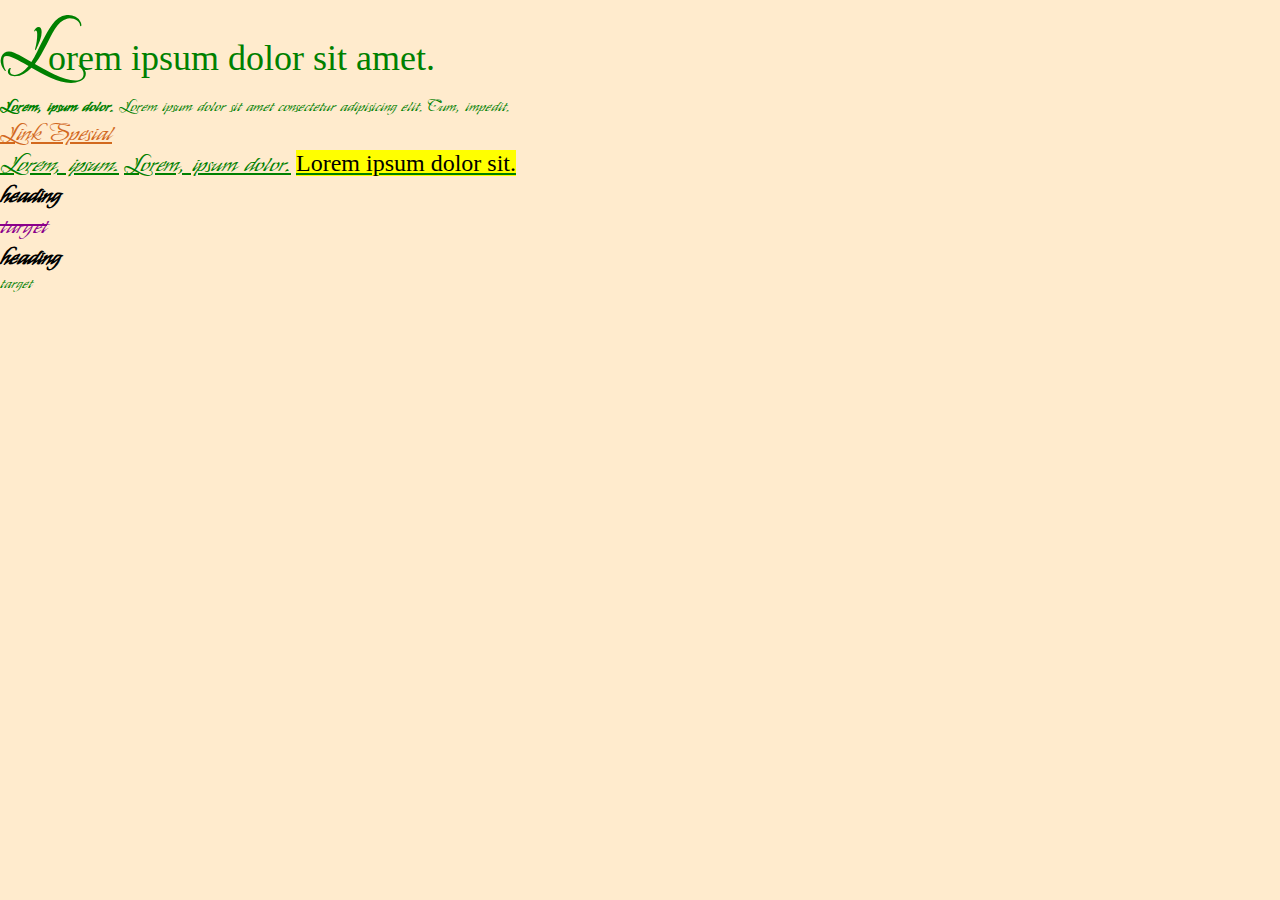
<file: index.html>
<!-- Emmet Abbreviation -->
<!-- Singkatan-singkatan yang bisa digunakan untuk mempercepat penulisan HTML -->
<!-- ! -->
<!DOCTYPE html>
<html lang="en">
  <head>
    <meta charset="UTF-8" />
    <meta name="viewport" content="width=device-width, initial-scale=1.0" />
    <meta name="description" content="deskripsi halaman" />
    <title>Document</title>
    <link rel="preconnect" href="https://fonts.googleapis.com" />
    <link rel="preconnect" href="https://fonts.gstatic.com" crossorigin />
    <link href="https://fonts.googleapis.com/css2?family=My+Soul&display=swap" rel="stylesheet" />
    <link rel="stylesheet" href="./styles/globals.css" />
    <link rel="stylesheet" href="./styles/index.css" />
  </head>
  <body>
    <!-- Buatlah suatu dokumen yang berisikan 3 paragraf -->
    <!-- judul dan konten paragraf nya bebas -->
    <!-- gunakan elemen heading dan paragraf -->
    <!-- tidak menggunakan css, gunakan basic styling html (b, i, u, mark) -->
    <!-- dibuat menjadi git repository, lalu di push ke git -->
    <div>
      <p class="big">Lorem ipsum dolor sit amet.</p>
      <span><b>Lorem, ipsum dolor.</b></span>
      <span>Lorem ipsum dolor sit amet consectetur adipisicing elit. Cum, impedit.</span>
      <p id="link">Link Spesial</p>
      <a href="https://google.com/"><i>Lorem, ipsum.</i></a>
      <a href="./pages/profile.html"><u>Lorem, ipsum dolor.</u></a>
      <a href="./pages/profile.html" target="_blank"><mark>Lorem ipsum dolor sit.</mark></a>
      <div class="box">
        <h2>heading</h2>
        <p>target</p>
      </div>
      <section class="box">
        <h2>heading</h2>
        <p>target</p>
      </section>
    </div>
  </body>
</html>
</file>
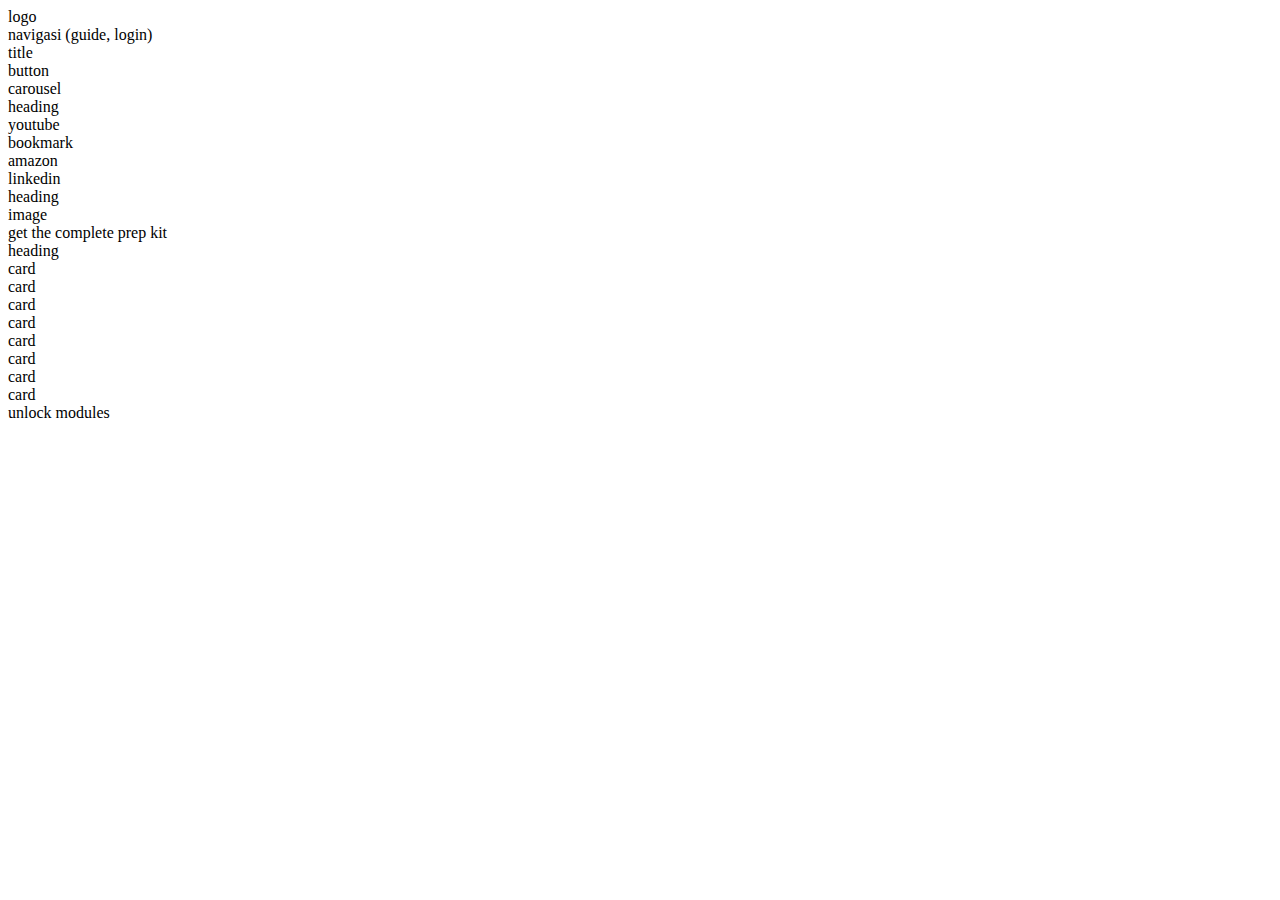
<file: pages/bytebytego.html>
<!DOCTYPE html>
<html lang="en">
  <head>
    <meta charset="UTF-8" />
    <meta name="viewport" content="width=device-width, initial-scale=1.0" />
    <title>BBG</title>
  </head>
  <body>
    <header>
      <div>logo</div>
      <nav>navigasi (guide, login)</nav>
    </header>
    <main>
      <section>
        <div>title</div>
        <div>button</div>
        <div>carousel</div>
      </section>
      <section>
        <div>heading</div>
        <div>
          <div>youtube</div>
          <div>bookmark</div>
          <div>amazon</div>
          <div>linkedin</div>
        </div>
      </section>
      <!-- div>(div*3) -->
      <section>
        <div>heading</div>
        <div>image</div>
        <div>get the complete prep kit</div>
      </section>
      <!-- div>(div+(div>(div*8))+div) -->
      <section>
        <div>heading</div>
        <div>
          <div>card</div>
          <div>card</div>
          <div>card</div>
          <div>card</div>
          <div>card</div>
          <div>card</div>
          <div>card</div>
          <div>card</div>
        </div>
        <div>unlock modules</div>
      </section>
    </main>
    <footer></footer>
  </body>
</html>
</file>
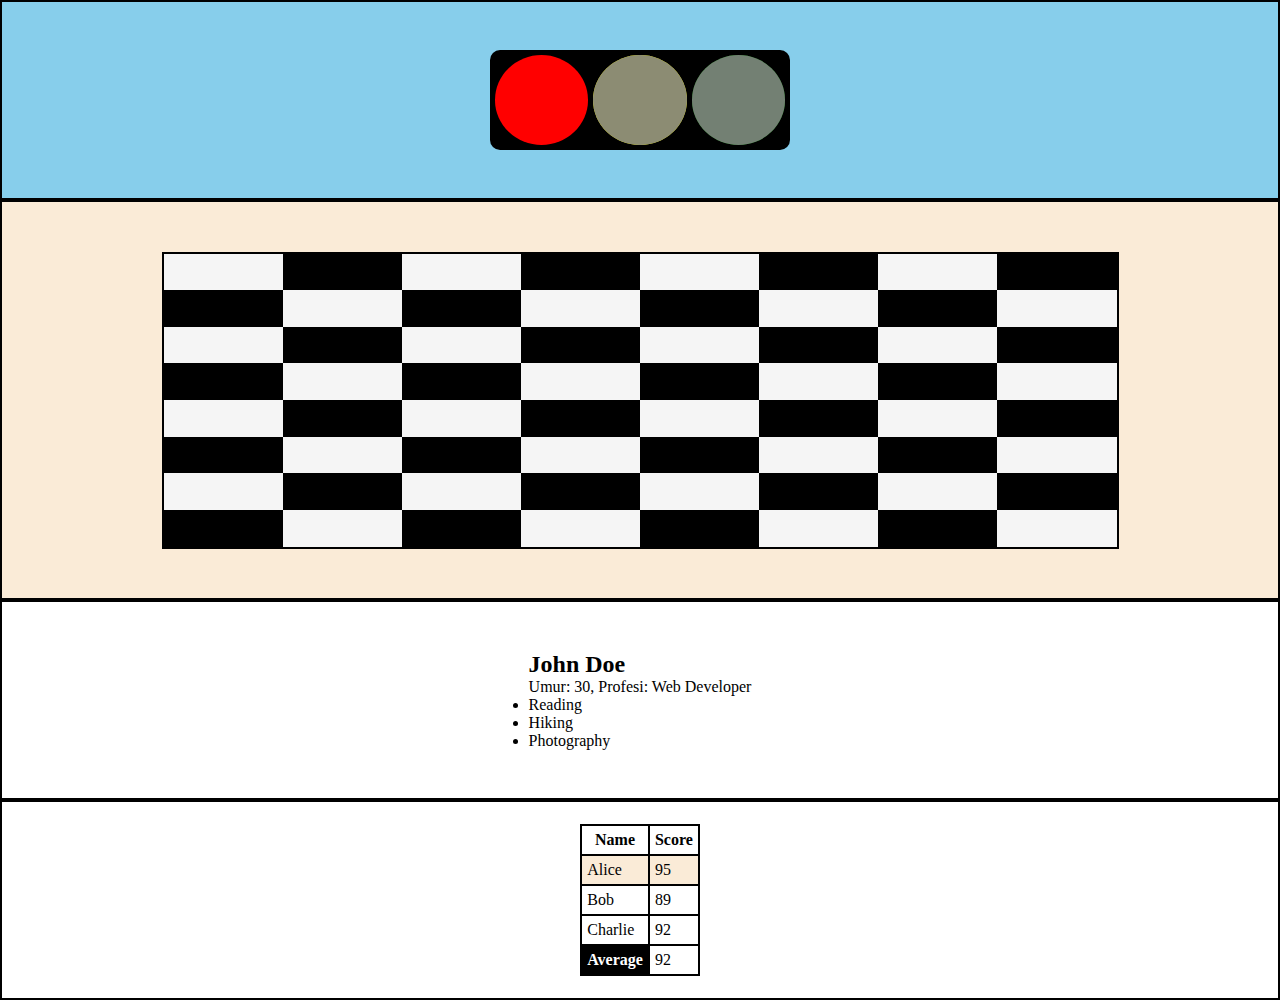
<file: pages/dom-minitask.html>
<!DOCTYPE html>
<html lang="en">
  <head>
    <meta charset="UTF-8" />
    <meta name="viewport" content="width=device-width, initial-scale=1.0" />
    <title>Minitask</title>
    <link rel="stylesheet" href="../styles/globals.css" />
    <link rel="stylesheet" href="../styles/dom-minitask.css" />
    <script src="../assets/js/dom-minitask.js" defer></script>
  </head>
  <body>
    <section class="traffic-light">
      <div class="container">
        <div class="light red active"></div>
        <div class="light yellow"></div>
        <div class="light green"></div>
      </div>
    </section>
    <section class="chess-board"></section>
    <section class="profile"></section>
    <section class="score-table">
      <table id="data-table">
        <thead>
          <tr>
            <th>Name</th>
            <th>Score</th>
          </tr>
        </thead>
        <tbody>
          <tr>
            <td>Alice</td>
            <td>95</td>
          </tr>
          <tr>
            <td>Bob</td>
            <td>87</td>
          </tr>
        </tbody>
      </table>
    </section>
  </body>
</html>
</file>
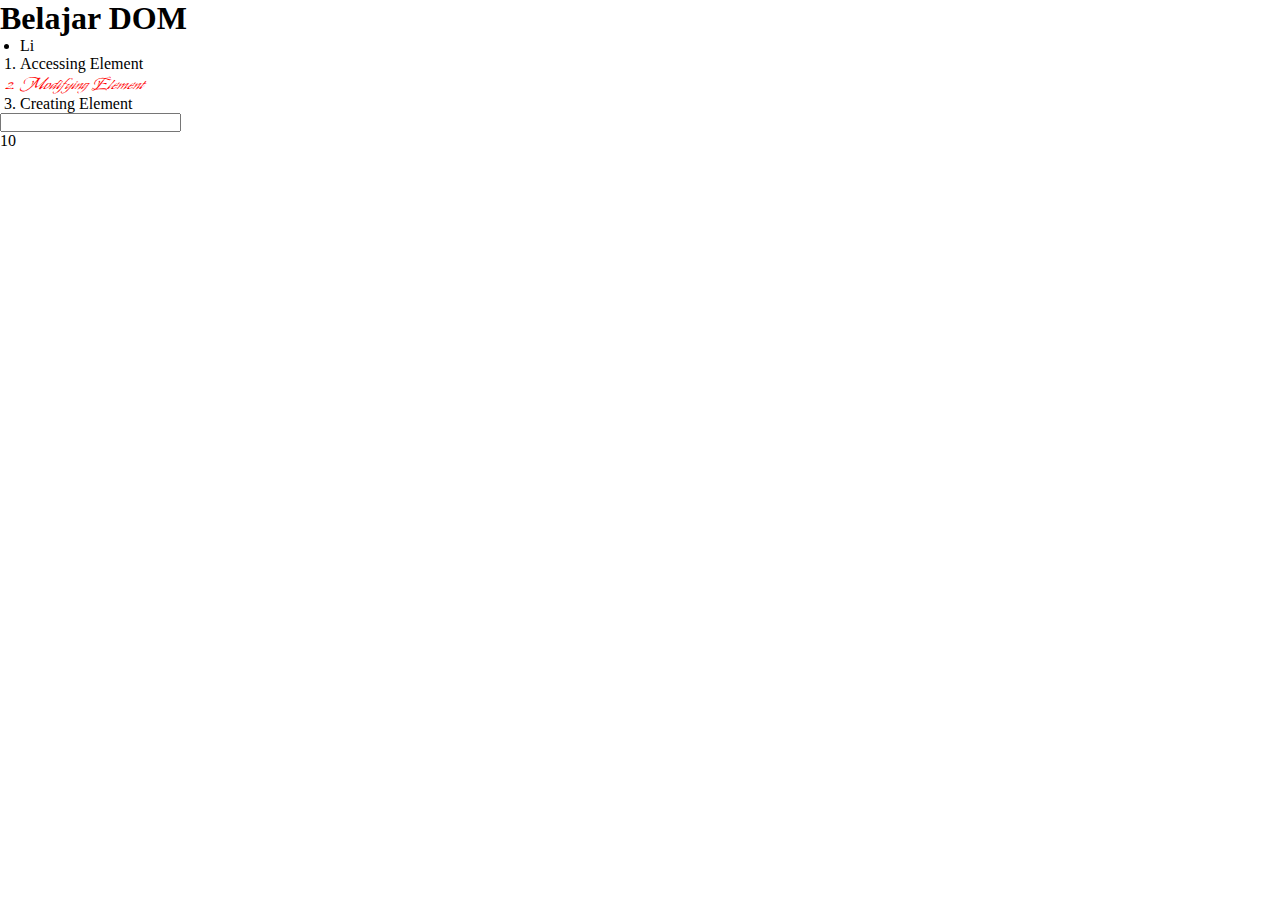
<file: pages/dom.html>
<!DOCTYPE html>
<html lang="en">
  <head>
    <meta charset="UTF-8" />
    <meta name="viewport" content="width=device-width, initial-scale=1.0" />
    <title>DOM</title>
    <link rel="icon" href="../assets/imgs/48.png" type="image/x-icon" />
    <link rel="preconnect" href="https://fonts.googleapis.com" />
    <link rel="preconnect" href="https://fonts.gstatic.com" crossorigin />
    <link href="https://fonts.googleapis.com/css2?family=My+Soul&display=swap" rel="stylesheet" />
    <link rel="stylesheet" href="../styles/globals.css" />
    <script src="../assets/js/dom.js" defer></script>
    <style>
      .danger {
        color: red;
        font-style: italic;
      }
      li {
        margin-left: 20px;
      }
    </style>
  </head>
  <body>
    <h1 id="title">Belajar DOM</h1>
    <li>Li</li>
    <ol id="objective">
      <li class="list">Accessing Element</li>
      <li class="list">Modifying Element</li>
      <li class="list">Creating Element</li>
    </ol>
    <form>
      <input type="password" />
    </form>
    <div class="timer" style="display: flex">
      <p>10</p>
    </div>
  </body>
</html>
</file>
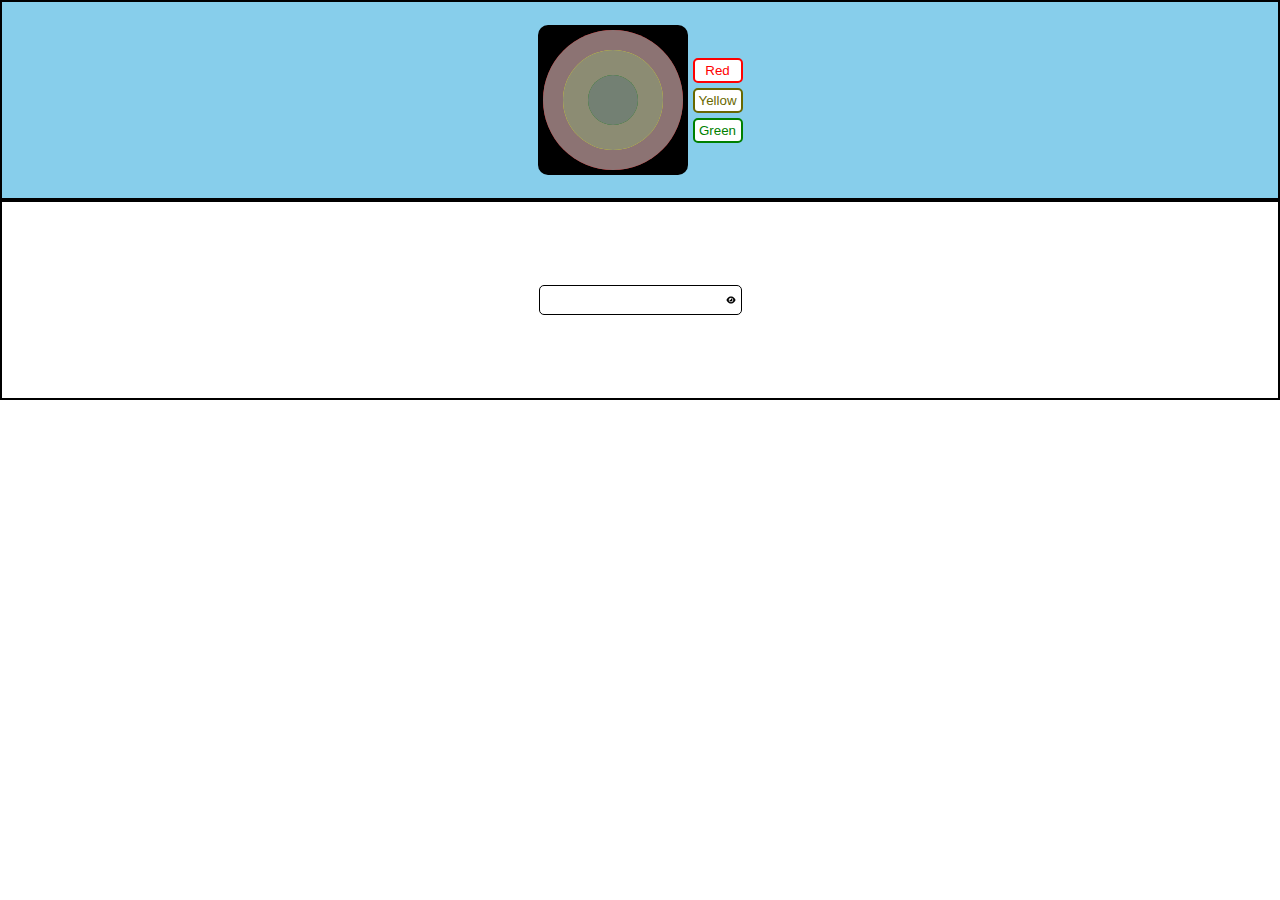
<file: pages/event.html>
<!DOCTYPE html>
<html lang="en">
  <head>
    <meta charset="UTF-8" />
    <meta name="viewport" content="width=device-width, initial-scale=1.0" />
    <title>Event</title>
    <link rel="icon" href="../assets/imgs/48.png" type="image/x-icon" />
    <link rel="stylesheet" href="../styles/globals.css" />
    <link rel="stylesheet" href="../styles/dom-minitask.css" />
    <link rel="stylesheet" href="../styles/event.css" />
    <script src="../assets/js/event.js" defer></script>
  </head>
  <body>
    <section class="traffic-light">
      <div class="container">
        <div class="light red">
          <div class="light yellow">
            <div class="light green"></div>
          </div>
        </div>
      </div>
      <div class="control">
        <!-- <button onclick="toggleLight('red')">Red</button>
        <button onclick="toggleLight('yellow')">Yellow</button>
        <button onclick="toggleLight('green')">Green</button> -->
        <button>Red</button>
        <button>Yellow</button>
        <button>Green</button>
      </div>
    </section>
    <section>
      <div class="pwd-input">
        <input type="password" name="" id="" />
        <img src="../assets/imgs/eye-solid-full.svg" width="10" height="10" alt="eye" />
      </div>
    </section>
  </body>
  <script>
    const containerInput = document.querySelector("section .pwd-input");
    const pwdInput = containerInput.querySelector("input[type=password]");
    const showPwd = containerInput.querySelector("img");
    showPwd.addEventListener("click", function () {
      if (pwdInput.type === "password") {
        pwdInput.type = "text";
        showPwd.src = "../assets/imgs/eye-slash-regular-full.svg";
        return;
      }
      pwdInput.type = "password";
      showPwd.src = "../assets/imgs/eye-solid-full.svg";
    });
  </script>
</html>
</file>
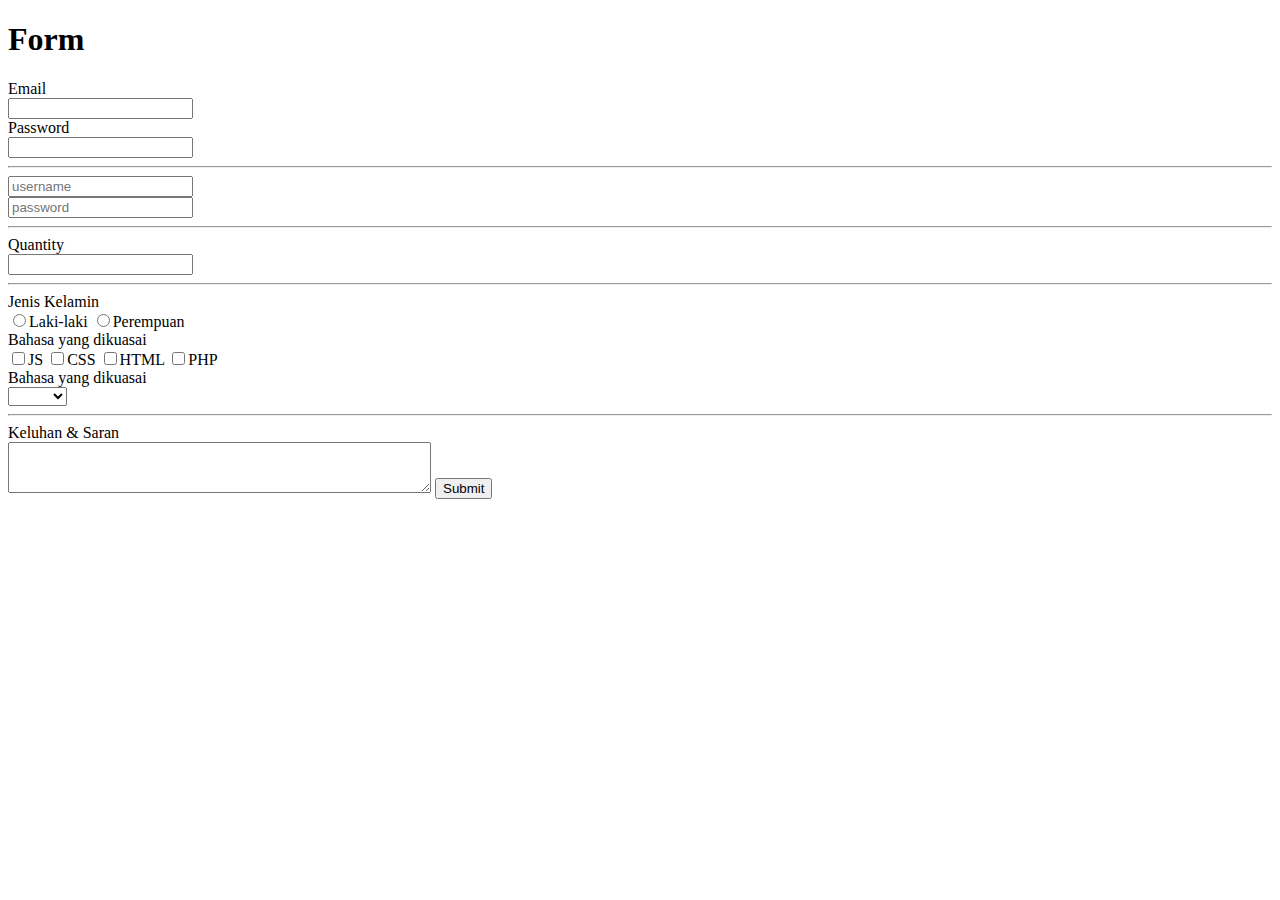
<file: pages/form.html>
<!DOCTYPE html>
<html lang="en">
  <head>
    <meta charset="UTF-8" />
    <meta name="viewport" content="width=device-width, initial-scale=1.0" />
    <title>Form</title>
    <!-- <style>
      input[type="checkbox"] {
        display: none;
      }
    </style> -->
  </head>
  <body>
    <h1>Form</h1>
    <form>
      <!-- Label -->
      <div>
        <label for="email">Email</label><br />
        <input type="email" name="surel" id="email" />
      </div>
      <div>
        <label for="pwd">Password</label><br />
        <input type="password" name="pass" id="pwd" />
      </div>
      <!-- Horizontal Rule -->
      <hr />
      <!-- Placeholder -->
      <!-- <label for="usernmae">Username</label> -->
      <input type="text" name="username" placeholder="username" />
      <br />
      <input type="password" name="passwd" placeholder="password" />
      <br />
      <hr />
      <!-- input number -->
      <label for="num">Quantity</label><br />
      <input type="number" name="angka" id="num" />
      <!-- <input type="tel" name="" id=""> -->
      <br />
      <hr />
      <label>Jenis Kelamin</label><br />
      <input type="radio" name="gender" id="l" value="L" /><label for="l">Laki-laki</label>
      <input type="radio" name="gender" id="p" value="P" /><label for="p">Perempuan</label>
      <br />
      <label>Bahasa yang dikuasai</label><br />
      <input type="checkbox" name="lang" id="js" value="js" /><label for="js">JS</label>
      <input type="checkbox" name="lang" id="css" value="css" /><label for="css">CSS</label>
      <input type="checkbox" name="lang" id="html" value="html" /><label for="html">HTML</label>
      <input type="checkbox" name="lang" id="php" value="php" /><label for="php">PHP</label><br />
      <label for="lang-drop">Bahasa yang dikuasai</label><br />
      <select name="lang-drop" id="lang-drop">
        <option value="" disabled selected></option>
        <option value="js">JS</option>
        <option value="css">CSS</option>
        <option value="html">HTML</option>
        <option value="php">PHP</option>
      </select>
      <hr />
      <label for="kns">Keluhan & Saran</label><br />
      <textarea name="kns" id="kns" cols="50" rows="3" maxlength="100"></textarea>
      <button type="submit">Submit</button>
    </form>
    <div style="margin-top: 100px"></div>
  </body>
</html>
</file>
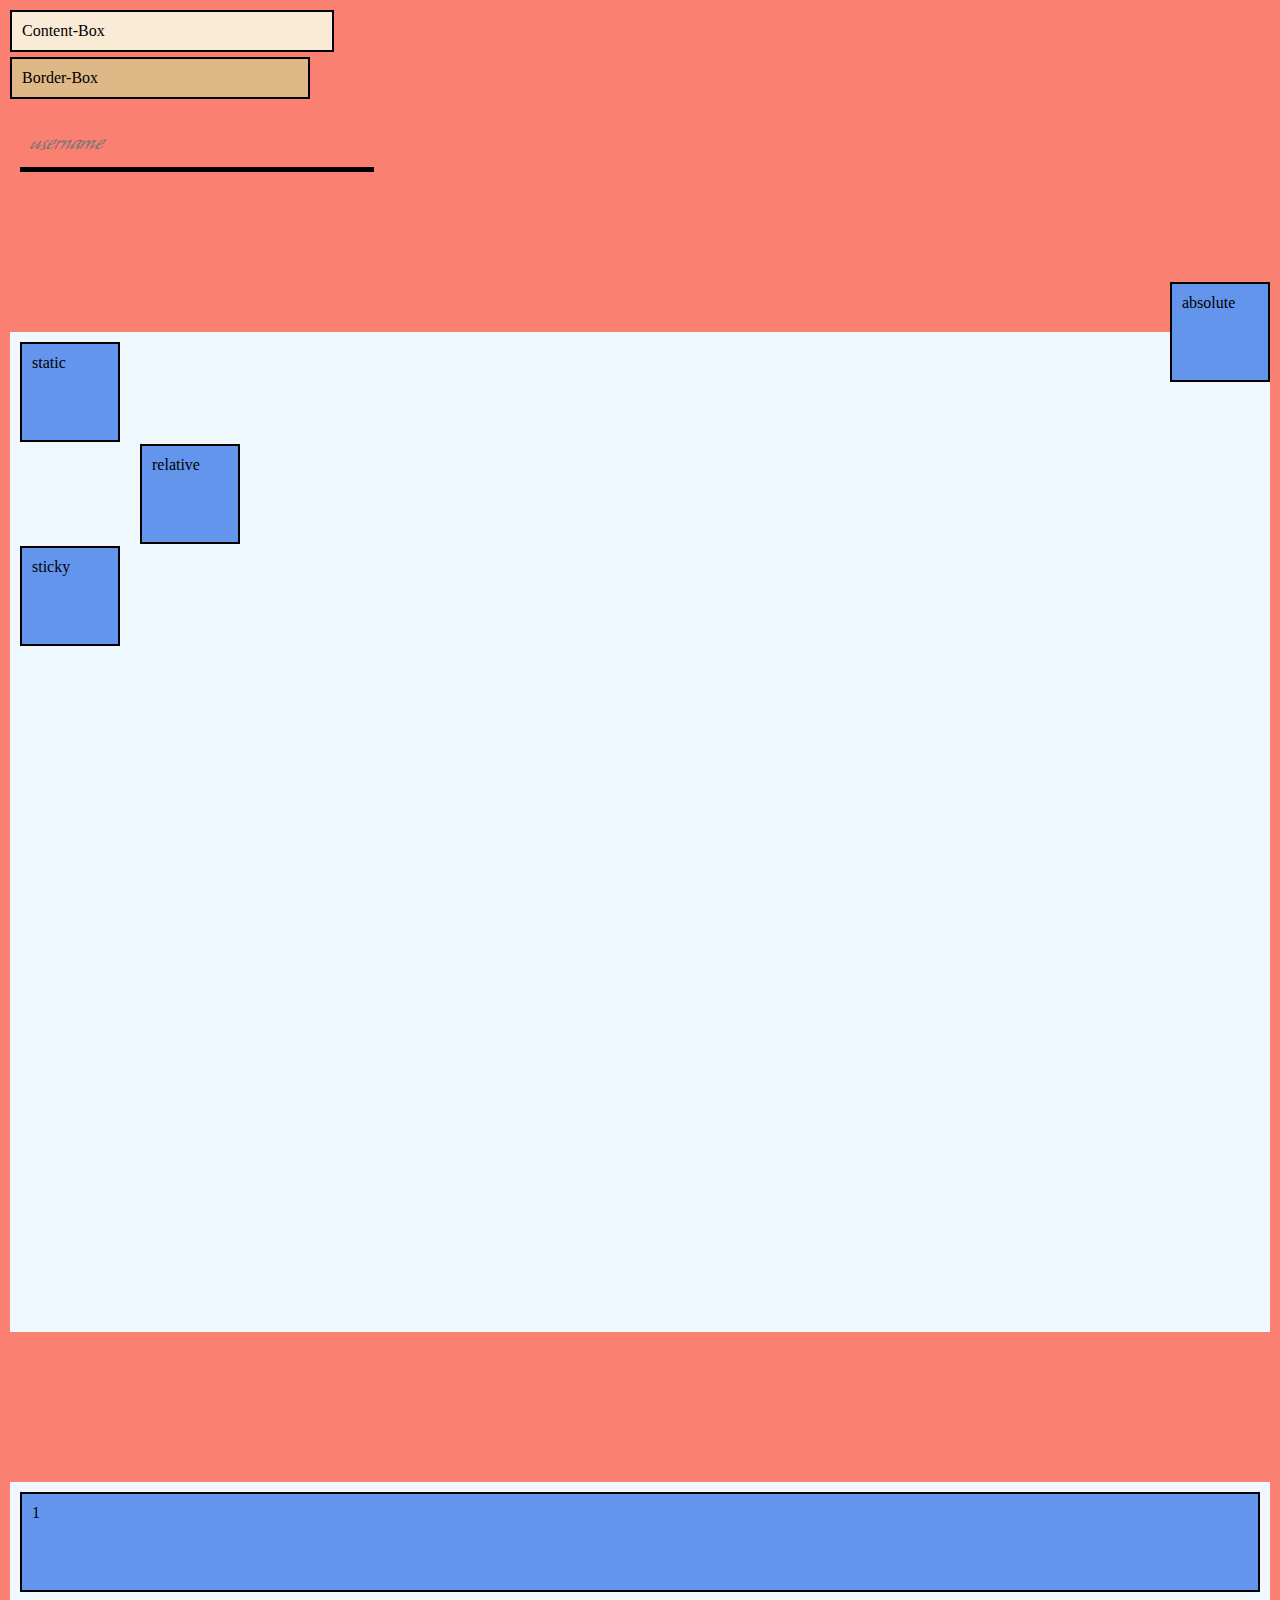
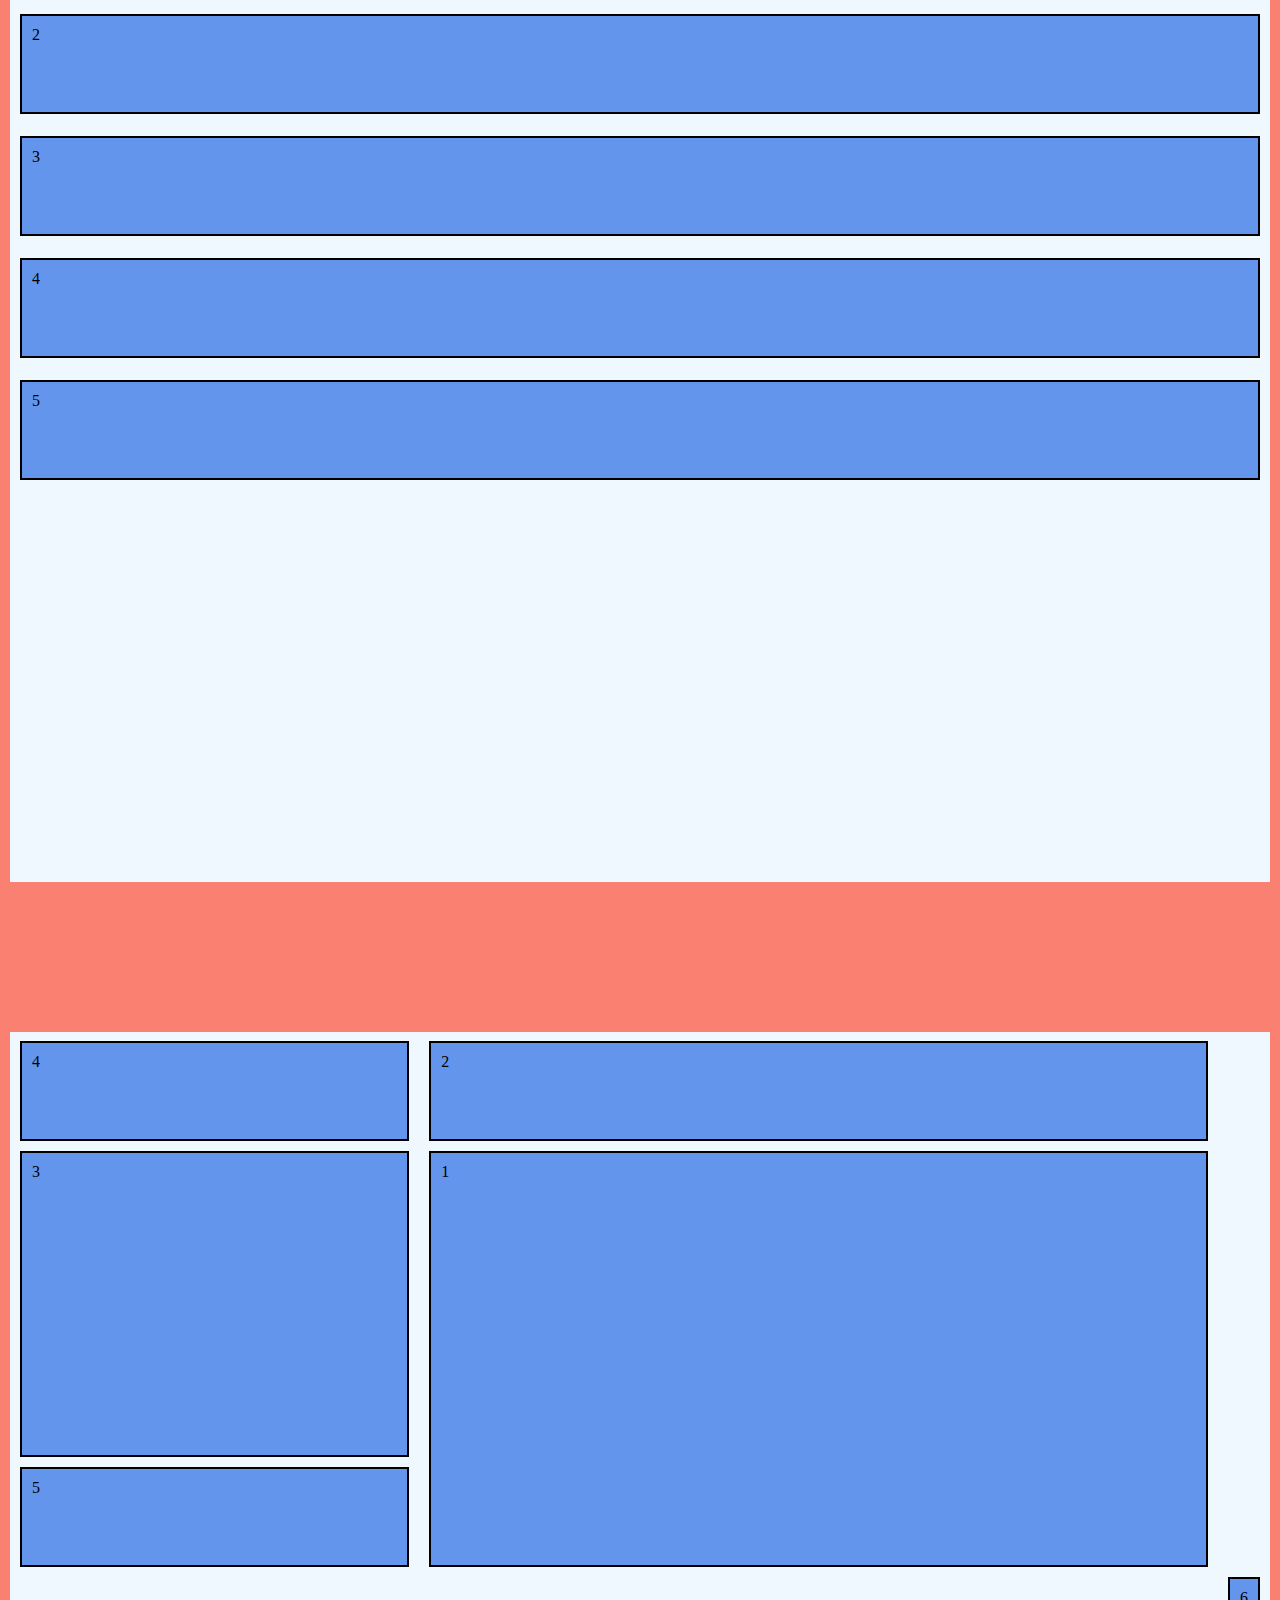
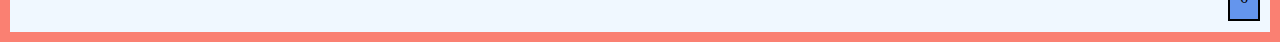
<file: pages/layouting.html>
<!DOCTYPE html>
<html lang="en">
  <head>
    <meta charset="UTF-8" />
    <meta name="viewport" content="width=device-width, initial-scale=1.0" />
    <meta name="description" content="deskripsi halaman" />
    <title>Layouting</title>
    <link rel="preconnect" href="https://fonts.googleapis.com" />
    <link rel="preconnect" href="https://fonts.gstatic.com" crossorigin />
    <link href="https://fonts.googleapis.com/css2?family=My+Soul&display=swap" rel="stylesheet" />
    <link rel="stylesheet" href="../styles/globals.css" />
    <link rel="stylesheet" href="../styles/layouting.css" />
  </head>
  <body>
    <div>
      <p>Content-Box</p>
    </div>
    <div>
      <p>Border-Box</p>
    </div>
    <form>
      <input type="text" placeholder="username" />
    </form>
    <section class="position">
      <div class="box">static</div>
      <div class="box">relative</div>
      <div class="box">absolute</div>
      <div class="box">fixed</div>
      <div class="box">sticky</div>
    </section>
    <section class="flex">
      <div class="box">1</div>
      <div class="box">2</div>
      <div class="box">3</div>
      <div class="box">4</div>
      <div class="box">5</div>
    </section>
    <section class="grid">
      <div class="box">1</div>
      <div class="box">2</div>
      <div class="box">3</div>
      <div class="box">4</div>
      <div class="box">5</div>
      <div class="box">6</div>
    </section>
  </body>
</html>
</file>
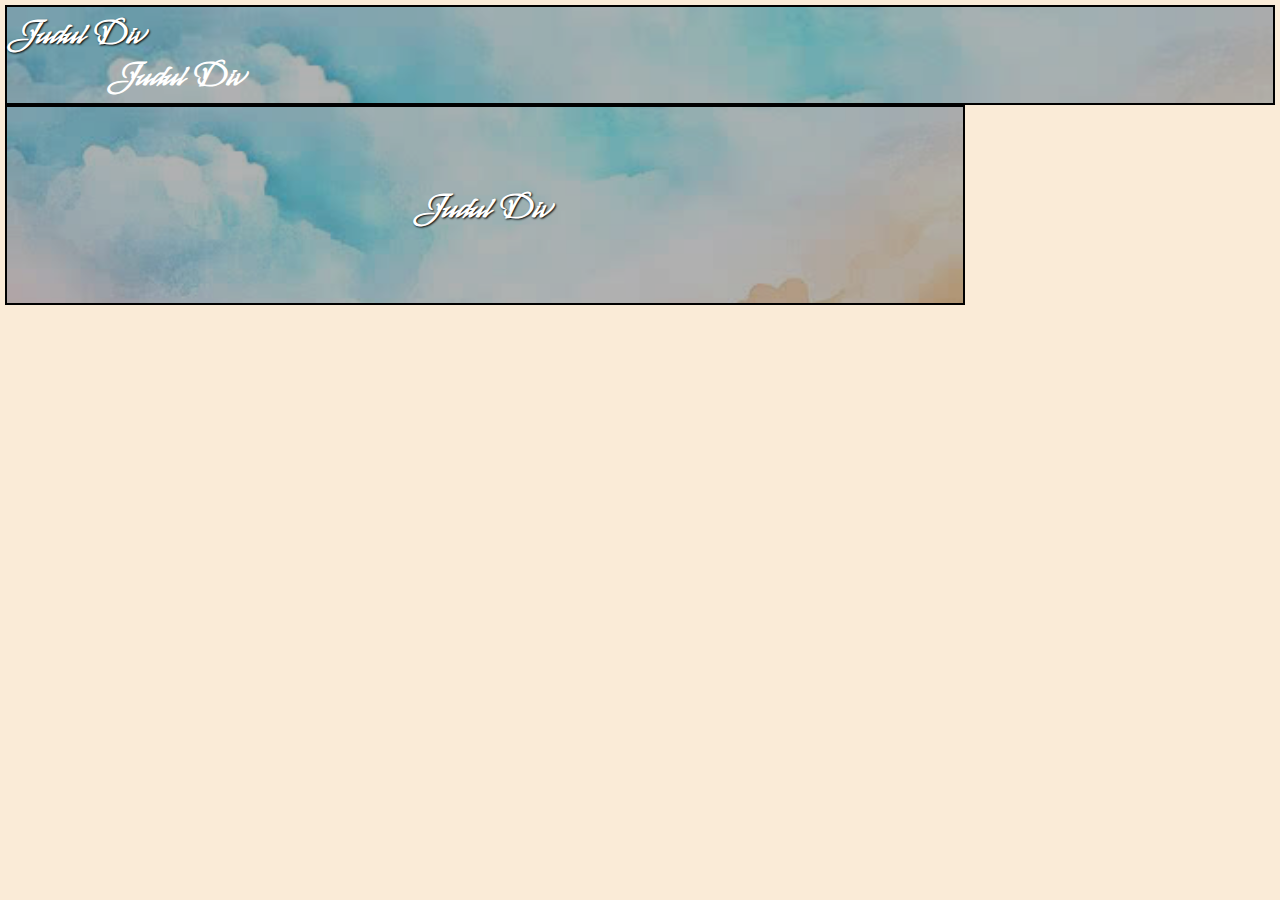
<file: pages/minitask.html>
<!DOCTYPE html>
<html lang="en">
  <head>
    <meta charset="UTF-8" />
    <meta name="viewport" content="width=device-width, initial-scale=1.0" />
    <meta name="description" content="deskripsi halaman" />
    <title>Document</title>
    <link rel="preconnect" href="https://fonts.googleapis.com" />
    <link rel="preconnect" href="https://fonts.gstatic.com" crossorigin />
    <link href="https://fonts.googleapis.com/css2?family=My+Soul&display=swap" rel="stylesheet" />
    <link rel="stylesheet" href="../styles/globals.css" />
    <link rel="stylesheet" href="../styles/minitask.css" />
  </head>
  <body>
    <div>
      <h1>Judul Div</h1>
      <h1>Judul Div</h1>
    </div>
    <div>
      <h1>Judul Div</h1>
    </div>
  </body>
</html>
</file>
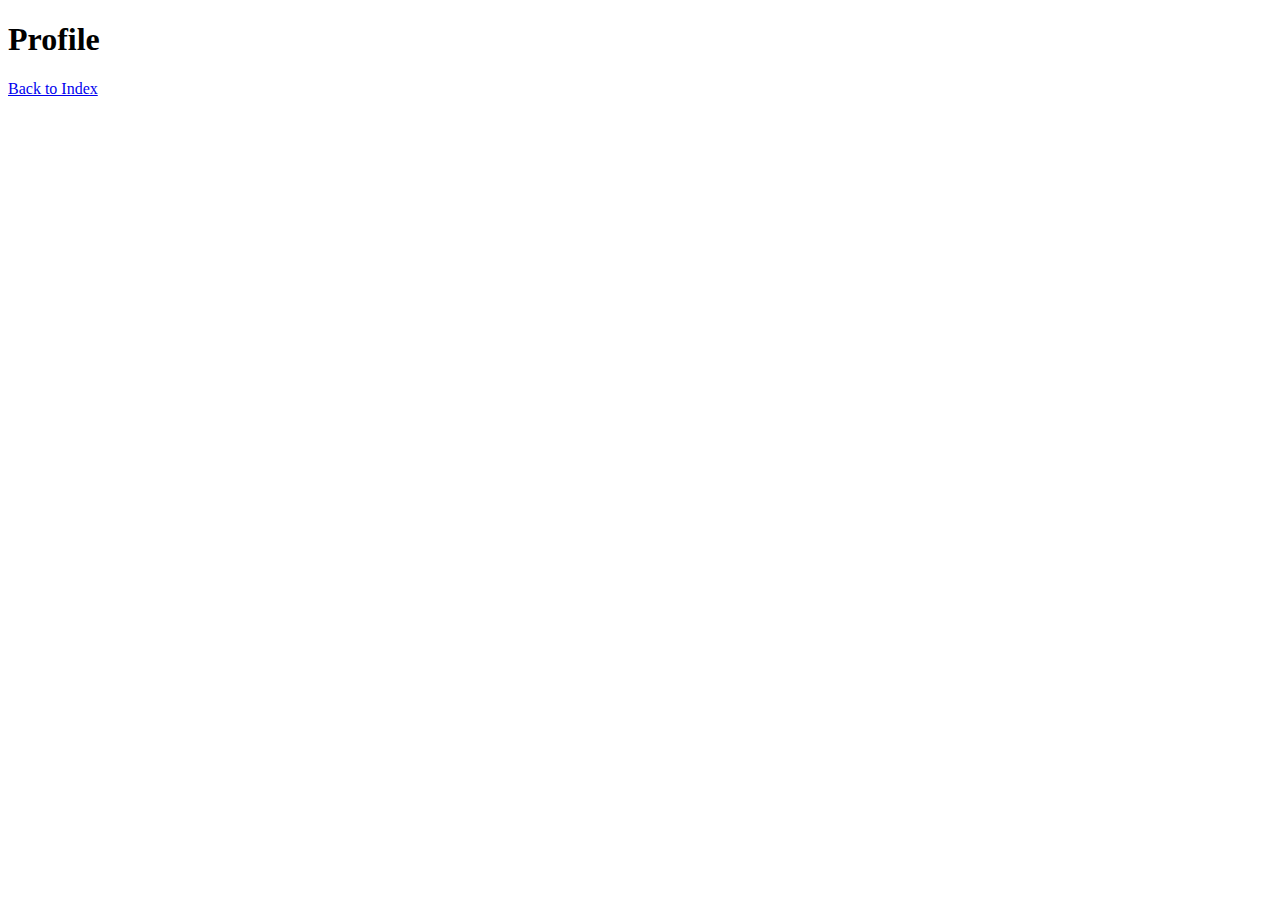
<file: pages/profile.html>
<!DOCTYPE html>
<html lang="en">
  <head>
    <meta charset="UTF-8" />
    <meta name="viewport" content="width=device-width, initial-scale=1.0" />
    <meta name="description" content="Halaman Profil" />
    <title>Profile</title>
  </head>
  <body>
    <h1>Profile</h1>
    <a href="../index.html">Back to Index</a>
  </body>
</html>
</file>
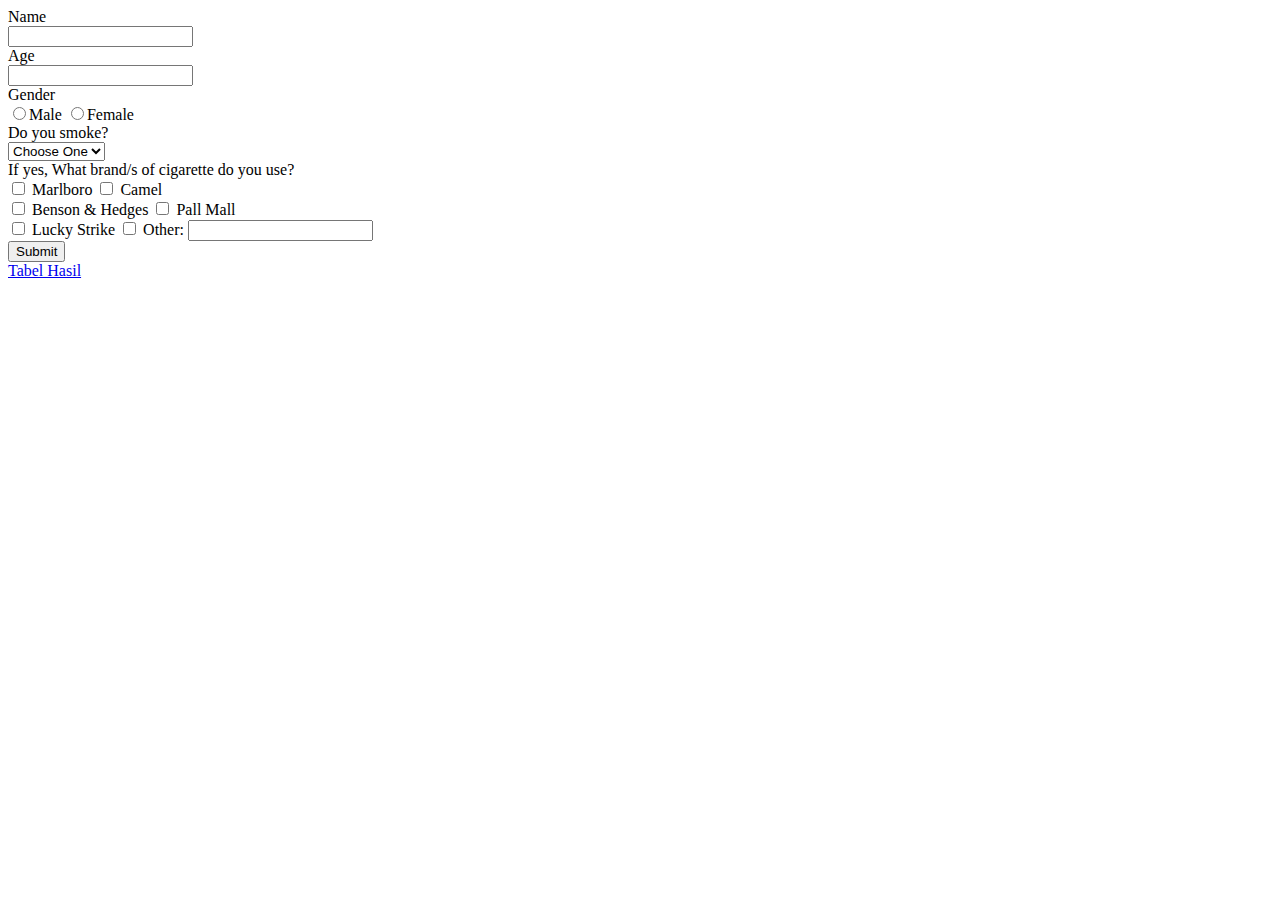
<file: pages/survey_perokok.html>
<!DOCTYPE html>
<html lang="en">
  <head>
    <meta charset="UTF-8" />
    <meta name="viewport" content="width=device-width, initial-scale=1.0" />
    <meta name="description" content="Survey for smoker" />
    <title>Smoker Survey</title>
    <link rel="icon" href="../assets/imgs/48.png" type="image/x-icon" />
    <script src="../assets/js/survey_perokok.js" defer></script>
  </head>
  <body>
    <form>
      <div>
        <label for="name">Name</label><br />
        <input type="text" name="name" id="name" />
      </div>
      <div>
        <label for="age">Age</label><br />
        <input type="text" id="age" name="age" />
      </div>
      <div>
        <label>Gender</label><br />
        <input type="radio" id="m" value="male" name="gender" /><label for="m">Male</label>
        <input type="radio" id="f" value="female" name="gender" /><label for="f">Female</label>
      </div>
      <div>
        <label for="smoker">Do you smoke?</label><br />
        <select name="smoker" id="smoker">
          <option value="" disabled selected>Choose One</option>
          <option value="y">Yes</option>
          <option value="n">No</option>
        </select>
      </div>
      <div>
        <label>If yes, What brand/s of cigarette do you use?</label><br />
        <input type="checkbox" name="brands" id="marlboro" value="marlboro" />
        <label for="marlboro">Marlboro</label>
        <input type="checkbox" name="brands" id="camel" value="camel" />
        <label for="camel">Camel</label>
        <br />
        <input type="checkbox" name="brands" id="bensonhedges" value="bensonhedges" />
        <label for="bensonhedges">Benson & Hedges</label>
        <input type="checkbox" name="brands" id="pallmall" value="pallmall" />
        <label for="pallmall">Pall Mall</label>
        <br />
        <input type="checkbox" name="brands" id="luckystrike" value="luckystrike" />
        <label for="luckystrike">Lucky Strike</label>
        <input type="checkbox" name="brands" id="other" value="other" />
        <label for="other">Other:</label>
        <input type="text" name="other-brands" id="other-brands" />
      </div>
      <button type="submit">Submit</button>
    </form>
    <a href="./tabel_perokok.html">Tabel Hasil</a>
  </body>
</html>
</file>
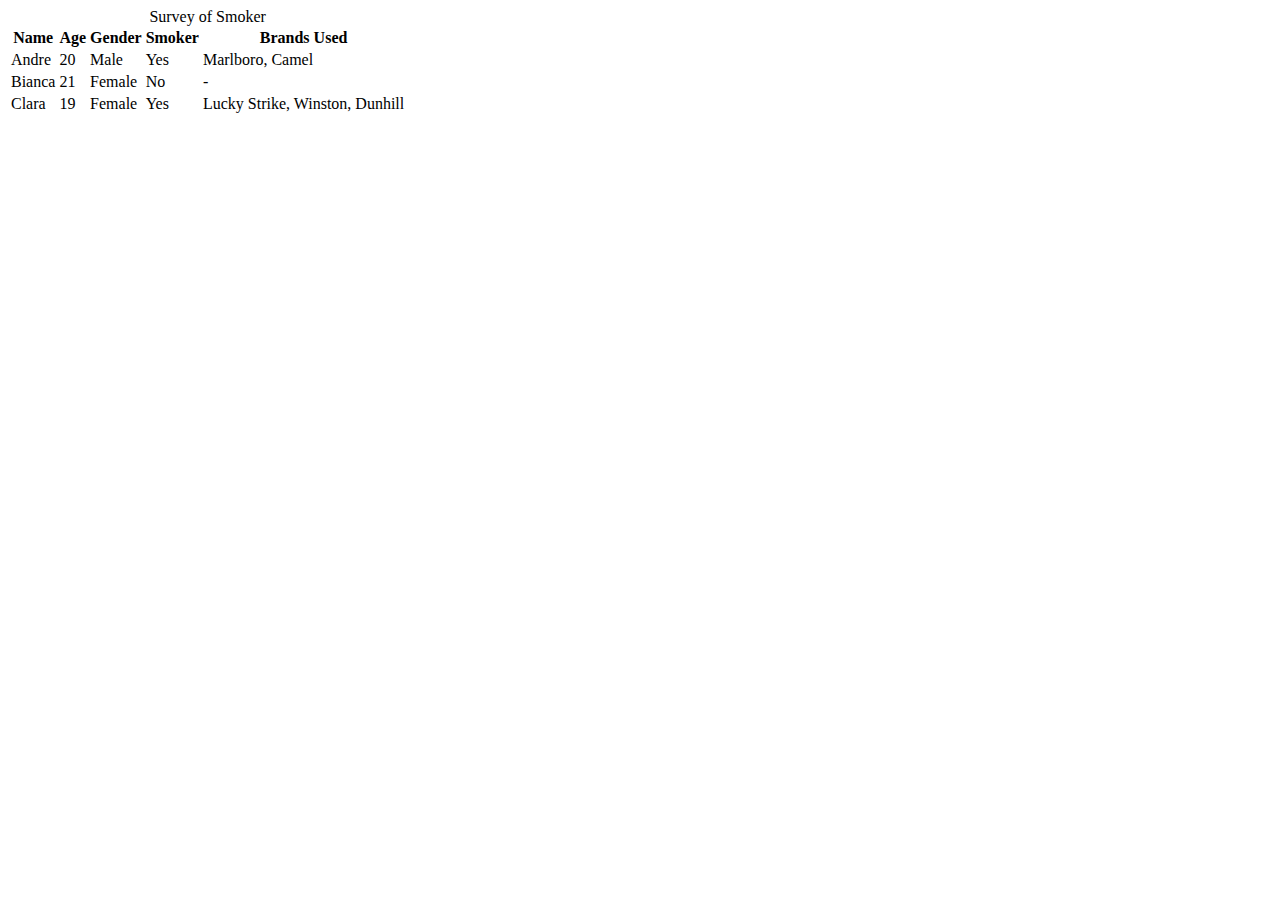
<file: pages/tabel_perokok.html>
<!DOCTYPE html>
<html lang="en">
  <head>
    <meta charset="UTF-8" />
    <meta name="viewport" content="width=device-width, initial-scale=1.0" />
    <meta name="description" content="Table of smoker from survey" />
    <title>Smoker Table</title>
    <link rel="icon" href="../assets/imgs/48.png" type="image/x-icon" />
  </head>
  <body>
    <table>
      <caption>
        Survey of Smoker
      </caption>
      <thead>
        <tr>
          <th scope="col">Name</th>
          <th scope="col">Age</th>
          <th scope="col">Gender</th>
          <th scope="col">Smoker</th>
          <th scope="col">Brands Used</th>
        </tr>
      </thead>
      <tbody>
        <tr>
          <td>Andre</td>
          <td>20</td>
          <td>Male</td>
          <td>Yes</td>
          <td>Marlboro, Camel</td>
        </tr>
        <tr>
          <td>Bianca</td>
          <td>21</td>
          <td>Female</td>
          <td>No</td>
          <td>-</td>
        </tr>
        <tr>
          <td>Clara</td>
          <td>19</td>
          <td>Female</td>
          <td>Yes</td>
          <td>Lucky Strike, Winston, Dunhill</td>
        </tr>
      </tbody>
    </table>
  </body>
</html>
</file>
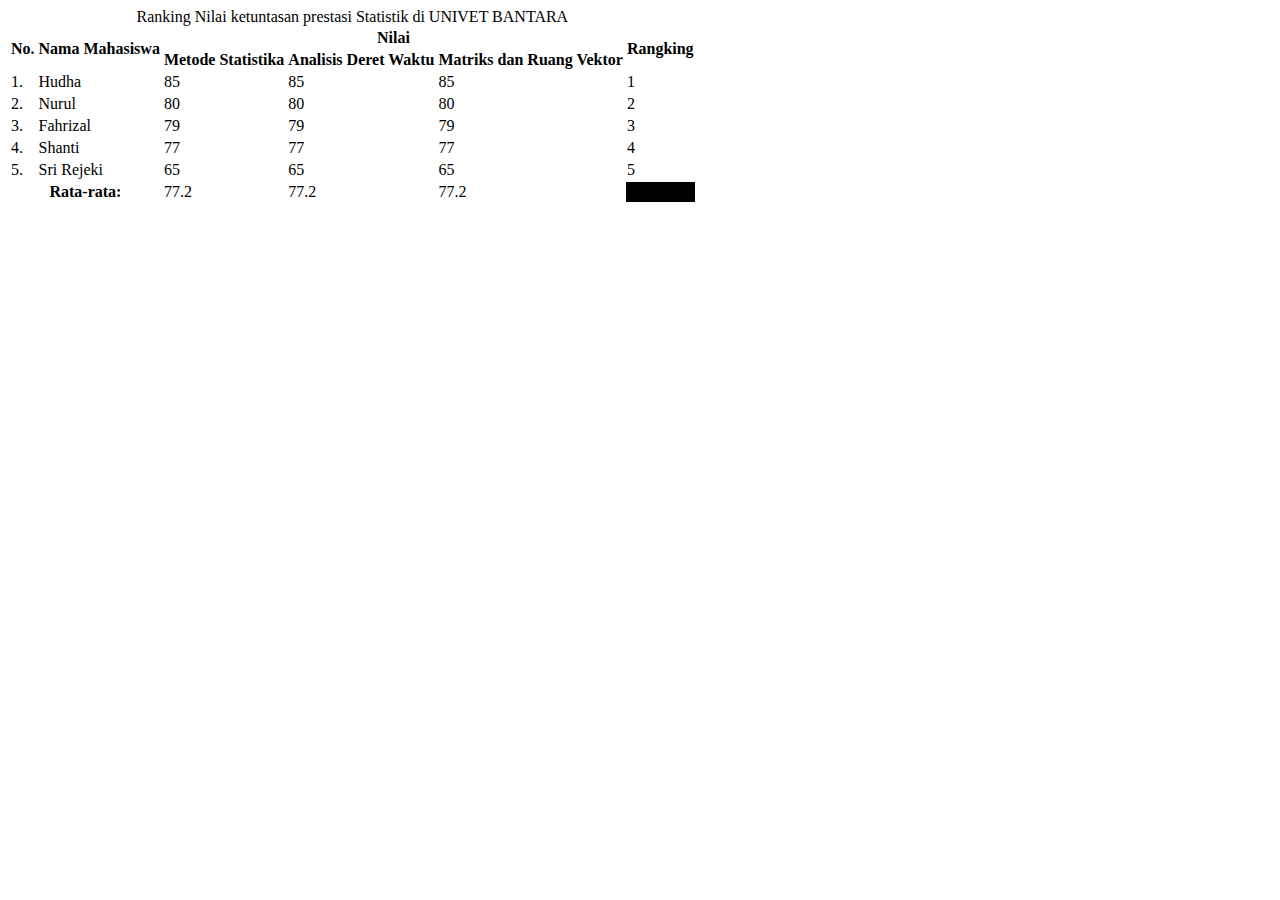
<file: pages/tabelnilai.html>
<!DOCTYPE html>
<html lang="en">
  <head>
    <meta charset="UTF-8" />
    <meta name="viewport" content="width=device-width, initial-scale=1.0" />
    <title>Tabel Nilai</title>
  </head>
  <body>
    <div>
      <table>
        <caption>
          Ranking Nilai ketuntasan prestasi Statistik di UNIVET BANTARA
        </caption>
        <!-- thead>td>th*4 -->
        <thead>
          <tr>
            <th scope="col" rowspan="2">No.</th>
            <th scope="col" rowspan="2">Nama Mahasiswa</th>
            <th scope="colgroup" colspan="3">Nilai</th>
            <th scope="col" rowspan="2">Rangking</th>
          </tr>
          <tr>
            <th scope="col">Metode Statistika</th>
            <th scope="col">Analisis Deret Waktu</th>
            <th scope="col">Matriks dan Ruang Vektor</th>
          </tr>
        </thead>
        <!-- tbody>(tr>td*4)*5 -->
        <tbody>
          <tr>
            <td>1.</td>
            <td>Hudha</td>
            <td>85</td>
            <td>85</td>
            <td>85</td>
            <td>1</td>
          </tr>
          <tr>
            <td>2.</td>
            <td>Nurul</td>
            <td>80</td>
            <td>80</td>
            <td>80</td>
            <td>2</td>
          </tr>
          <tr>
            <td>3.</td>
            <td>Fahrizal</td>
            <td>79</td>
            <td>79</td>
            <td>79</td>
            <td>3</td>
          </tr>
          <tr>
            <td>4.</td>
            <td>Shanti</td>
            <td>77</td>
            <td>77</td>
            <td>77</td>
            <td>4</td>
          </tr>
          <tr>
            <td>5.</td>
            <td>Sri Rejeki</td>
            <td>65</td>
            <td>65</td>
            <td>65</td>
            <td>5</td>
          </tr>
        </tbody>
        <tfoot>
          <tr>
            <th scope="row" colspan="2">Rata-rata:</th>
            <td>77.2</td>
            <td>77.2</td>
            <td>77.2</td>
            <td style="background-color: black"></td>
          </tr>
        </tfoot>
      </table>
    </div>
  </body>
</html>
</file>
<file: styles/index.css>
/* @import "./globals.css"; */

p,
span {
  color: var(--primary);
}

a {
  font-size: 24px;
  color: var(--primary);
}
a[target="_blank"] {
  font-family: cursive;
}

body {
  background-color: blanchedalmond;
  font-family: "My Soul", cursive;
}

.big {
  font-size: 36px;
  font-family: cursive;
}
.big::first-letter {
  font-size: 72px;
  font-family: "My Soul", cursive;
}
#link {
  color: chocolate;
  font-size: 24px;
  text-decoration: underline;
  user-select: none;
  cursor: pointer;
}
#link:hover {
  background-color: whitesmoke;
  color: darkblue;
}
a:active {
  color: transparent;
}

div.box h2 + p {
  color: darkmagenta;
  font-size: 24px;
  text-decoration: line-through;
}

/* 
operator relasi selektor
1. spasi => children of
h1 p => elemen p yang merupakan children dari elemen h1
<h1>
    ..
    <p></p> => elemen ini lah yg ditunjuk
    ..
</h1>

2. > (greater than) => direct children of
h1 > p => elemen p yang merupakan direct children dari elemen h1
<h1>
    <p></p> => elemen ini lah yg ditunjuk
</h1>

3. + => direct sibling of
h1 + p => elemen p yang merupakan direct sibling dari elemen h1
<h1></h1>
<p></p>

4. ~ (tilda) => next sibling of
h1 ~ p => elemen p yang merupakan next sibling of h1
<h1></h1>
..
<p></p>
*/
</file>
<file: styles/dom-minitask.css>
section {
  height: 200px;
  border: 2px solid black;
  display: flex;
  justify-content: center;
  align-items: center;
}

.traffic-light {
  background-color: skyblue;
}

.traffic-light .container {
  width: 300px;
  background-color: black;
  padding: 5px;
  height: 100px;
  display: flex;
  gap: 5px;
  border-radius: 10px;
}

.container .light {
  flex: 1;
  border-radius: 50%;
  position: relative;
}

.container .light:not(.active)::after {
  content: "";
  position: absolute;
  inset: 0;
  background-color: rgba(128, 128, 128, 0.9);
  border-radius: 50%;
}

.red {
  background-color: red;
}
.yellow {
  background-color: yellow;
}
.green {
  background-color: green;
}

.chess-board {
  height: 400px;
  background-color: antiquewhite;
}

.chess-board .container {
  width: 75%;
  height: 75%;
  border: 2px solid black;
  display: grid;
  grid-template-columns: repeat(8, 1fr);
  grid-template-rows: repeat(8, 1fr);
}

.chess-board .white {
  background-color: whitesmoke;
}

.chess-board .black {
  background-color: black;
  color: white;
}

#data-table {
  border: 2px solid black;
  border-collapse: collapse;
}

#data-table th,
#data-table td {
  border: 2px solid black;
  padding: 5px;
}

#data-table .top-scorer {
  background-color: antiquewhite;
}

header {
  font-family: cursive;
  display: flex;
  padding: 5px 20px;
  & nav {
    margin-inline: auto;
    display: flex;
    align-items: center;
    & ul {
      display: flex;
      list-style: none;
      gap: 10px;
      & li {
        user-select: none;
        cursor: pointer;
      }
    }
  }
  & img {
    width: 30px;
    height: 30px;
  }
  & .hamburger-menu {
    width: 30px;
    /* background-color: black; */
    margin-left: 10px;
    /* display: flex; */
    flex-direction: column;
    justify-content: space-around;
    cursor: pointer;
    display: none;
    & div {
      border-bottom: 4px solid black;
      border-radius: 2px;
    }
  }
}

section.login {
  & form {
    width: 500px;
    & input,
    & button {
      display: block;
      width: 100%;
      padding: 10px;
      font-size: 1.5rem;
    }
    & button {
      cursor: pointer;
      user-select: none;
    }
    & p.error {
      color: red;
      width: 100%;
    }
  }
}

@media screen and (max-width: 768px) {
  header {
    position: relative;
    & nav {
      display: none;
    }
    & nav.active {
      display: block;
      background-color: white;
      padding: 5px;
      border: 2px solid black;
      position: absolute;
      bottom: 0;
      right: 0;
      transform: translate(-10%, 110%);
      & ul {
        display: block;
      }
    }
    & .hamburger-menu {
      display: flex;
      margin-left: auto;
      & .top,
      & .bottom {
        transition: all 0.15s;
      }
    }
    & .hamburger-menu.active {
      & .middle {
        display: none;
      }
      & .top {
        transform: rotate(45deg) translateY(250%);
      }
      & .bottom {
        transform: rotate(-45deg) translateY(-250%);
      }
    }
  }
}
</file>
<file: styles/event.css>
.traffic-light {
  gap: 5px;
  & .control {
    /* .traffic-light .control */
    display: grid;
    gap: 5px;
    & button {
      /* .traffic-ligth .control button */
      width: 50px;
      cursor: pointer;
      padding: 3px;
      border-radius: 5px;
      background-color: white;
      &:nth-child(1) {
        border: 2px solid red;
        color: red;
      }
      &:nth-child(2) {
        border: 2px solid rgb(104, 104, 0);
        color: rgb(104, 104, 0);
      }
      &:nth-child(3) {
        border: 2px solid green;
        color: green;
      }
    }
  }
  & .container {
    display: block;
    height: 150px;
    width: 150px;
    position: relative;
    & .light {
      height: 100%;
      cursor: pointer;
    }
    & .red {
      & .yellow {
        position: absolute;
        top: 50%;
        left: 50%;
        width: 100px;
        height: 100px;
        z-index: 2;
        transform: translate(-50%, -50%);
        & .green {
          position: absolute;
          top: 50%;
          left: 50%;
          width: 50px;
          height: 50px;
          z-index: 3;
          transform: translate(-50%, -50%);
        }
      }
    }
  }
}

section .pwd-input {
  border: 1px solid black;
  border-radius: 5px;
  padding: 5px;
  &:focus-within {
    outline: 1px solid black;
    box-shadow: 0 0 5px black;
  }
  & input[type="password"],
  & input[type="text"] {
    border: none;
    outline: none;
    &::-ms-reveal,
    &::-ms-clear {
      display: none;
    }
  }
  & img {
    cursor: pointer;
    user-select: none;
  }
}
</file>
<file: styles/layouting.css>
body {
  padding: 10px;
  background-color: salmon;
}

body > div:first-child {
  box-sizing: content-box;
  width: 300px;
  background-color: antiquewhite;
  border: 2px solid black;
  margin-bottom: 5px;
}

body > div:nth-child(2) {
  box-sizing: border-box;
  width: 300px;
  background-color: burlywood;
  border: 2px solid black;
  margin-bottom: 5px;
}

input[type="text"] {
  padding: 10px;
  font-family: "My Soul", cursive;
  font-size: 24px;
  border-left: none;
  border-right: none;
  border-top: 2px solid transparent;
  border-bottom: 5px solid black;
  background-color: transparent;
}

input[type="text"]:focus {
  outline: none;
  border-top: 2px solid black;
}

.box {
  height: 100px;
  width: 100px;
  background-color: cornflowerblue;
  border: 2px solid black;
  padding: 20px;
  color: white;
  font-size: 20px;
  margin-bottom: 2px;
}
section {
  background-color: aliceblue;
  margin-top: 150px;
  padding: 10px;
  height: 1000px;
  position: relative;
  /* posisi diberikan relatif agar bisa menjadi acuan dari posisiton absolute */
}

.position div.box:nth-child(2) {
  position: relative;
  left: 120px;
}

.position div.box:nth-child(3) {
  position: absolute;
  /* left: 125px; */
  top: -50px;
  right: 0;
}

.position div.box:nth-child(4) {
  position: fixed;
  bottom: 0;
  right: 0;
  margin: 0 5px 5px 0;
  border-radius: 50%;
  cursor: pointer;
  z-index: 99;
  display: none;
}
.position div.box:nth-child(5) {
  position: sticky;
  top: 10px;
  bottom: 10px;
}

.flex {
  height: 1000px;
  display: flex;
  flex-direction: column;
  gap: 20px;
  /* flex-wrap: wrap; */
  /* overflow-x: scroll; */
  /* justify-content: space-between; */
  /* align-items: center; */
}

.flex .box {
  /* width: 160px; */
  /* height: auto; */
  /* flex-shrink: 1; */
  flex-basis: 100px;
  width: auto;
  /* flex: 1; */
  /* flex: <flex-grow> <flex-shrink> <flex-basis> */
}

.flex .box:nth-child(1) {
  /* flex-grow: 1; */
}
.flex .box:nth-child(2) {
  /* flex-grow: 1; */
}
.flex .box:nth-child(3) {
  /* flex-grow: 2; */
  /* flex-shrink: 5; */
}
.flex .box:nth-child(4) {
  /* flex-grow: 1; */
}
.flex .box:nth-child(5) {
  /* flex-grow: 1; */
}

.grid {
  height: 600px;
  display: grid;
  grid-template-columns: 1fr 2fr;
  grid-template-rows: 100px 1fr 100px;
  gap: 10px 20px;
  /* align-items: center;
  justify-items: center; */
  place-items: center;
  grid-template-areas:
    "a b"
    "c d"
    "e d";
}

.grid .box:nth-child(1) {
  grid-area: d;
}
.grid .box:nth-child(2) {
  grid-area: b;
}
.grid .box:nth-child(3) {
  grid-area: c;
}
.grid .box:nth-child(4) {
  grid-area: a;
  /* grid-column: 2/3;
  grid-row: 2/4; */
}
.grid .box:nth-child(5) {
  grid-area: e;
}
.grid .box:nth-child(6) {
  grid-column: 3/4;
  grid-row: 4/5;
}
.grid .box {
  height: 100%;
  width: 100%;
}

/* MEDIA QUERY */

@media screen and (min-width: 640px) {
  body,
  div,
  form,
  section,
  .box {
    color: #595959;
    font-size: 18px;
    padding: 5px;
  }
}
@media screen and (min-width: 768px) {
  body,
  div,
  form,
  section,
  .box {
    color: black;
    font-size: 16px;
    padding: 10px;
  }
}
</file>
<file: styles/minitask.css>
body {
  background-color: antiquewhite;
  padding: 5px;
  font-family: "My Soul", cursive;
}

div {
  border: 2px solid black;
  padding: 5px;
  background-color: azure;
  position: relative;
  height: 100px;
  background-image: url(../assets/imgs/bg-pastel.jpg);
  background-repeat: no-repeat;
  background-size: cover;
}

div::after {
  content: "";
  position: absolute;
  /* top: 0;
  bottom: 0;
  right: 0;
  left: 0; */
  inset: 0;
  background-color: rgba(0, 0, 0, 0.3);
  z-index: 1;
}

div h1 {
  color: white;
  z-index: 2;
  position: relative;
  /* -webkit-text-stroke: .0005px black; */
  text-shadow: 1px 1px 2px black;
}
div h1:not(:first-child) {
  text-shadow: none;
  position: relative;
  left: 100px;
}

div:nth-of-type(2) {
  height: 200px;
  /* width: 75vw;
  min-width: 160px; */
  width: max(160px, 75vw);
}

div:nth-of-type(2) h1 {
  position: absolute;
  top: 100px;
  left: 50%;
  transform: translate(-50%, -50%);
  /* width: fit-content;
  transform: translate(50%, 50%); */
}
</file>
<file: styles/globals.css>
/* reset style */
* {
  margin: 0;
  padding: 0;
  box-sizing: border-box;
}

:root {
  --primary: green;
}
</file>
